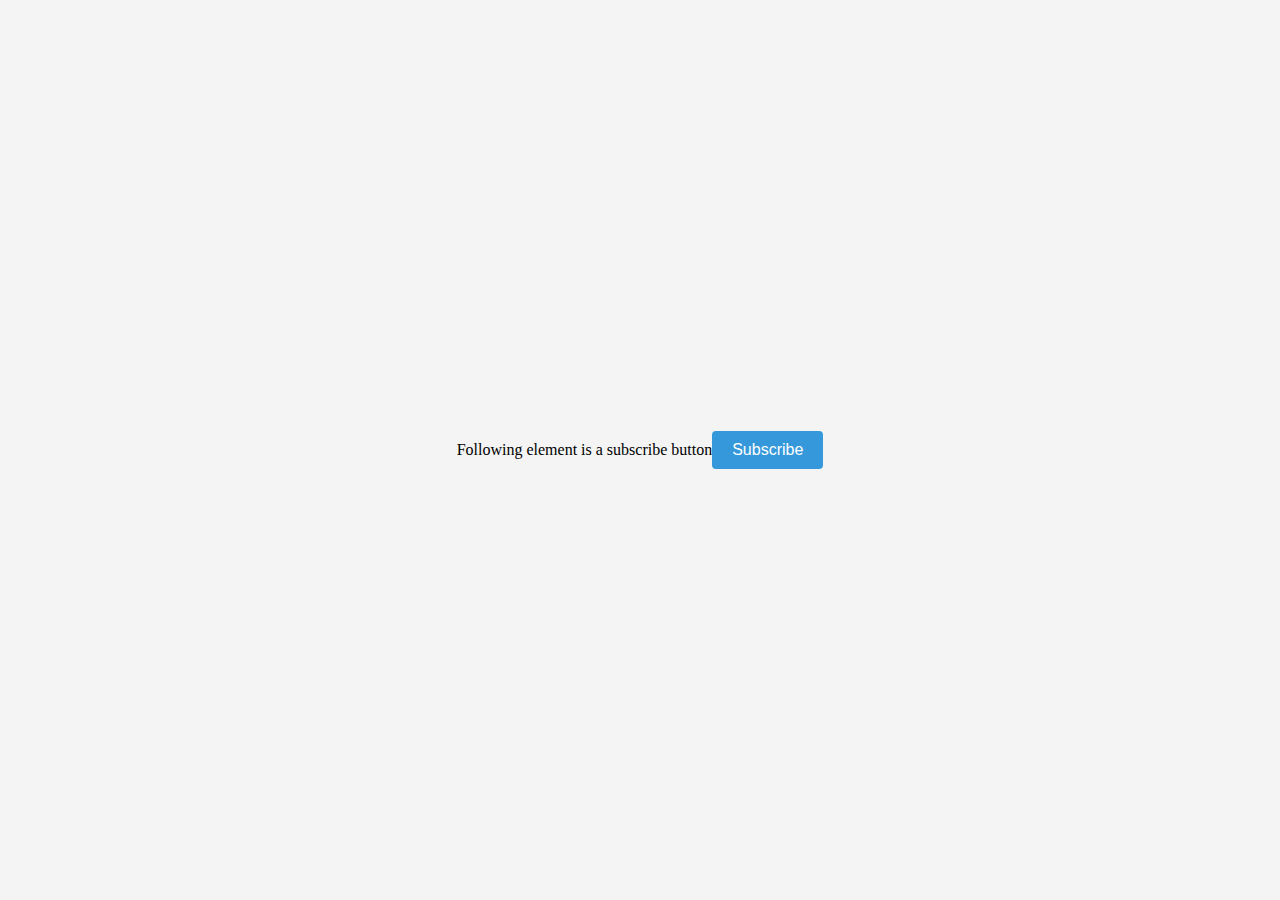
<file: index.html>
<!DOCTYPE html>
<!--[if lt IE 7]>      <html class="no-js lt-ie9 lt-ie8 lt-ie7"> <![endif]-->
<!--[if IE 7]>         <html class="no-js lt-ie9 lt-ie8"> <![endif]-->
<!--[if IE 8]>         <html class="no-js lt-ie9"> <![endif]-->
<!--[if gt IE 8]>      <html class="no-js"> <!--<![endif]-->
<html>
    <head>
        <meta charset="utf-8">
        <meta http-equiv="X-UA-Compatible" content="IE=edge">
        <title>index page</title>
        <meta name="description" content="">
        <meta name="viewport" content="width=device-width, initial-scale=1">
        <link rel="stylesheet" href="style.css">
    </head>
    <body>
        <p>Following element is a subscribe button </p>
        <button id="subscribe-button" onclick=changeSusbcribeButton()>Subscribe</button>

        <script src="main.js" async defer></script>
    </body>
</html>
</file>
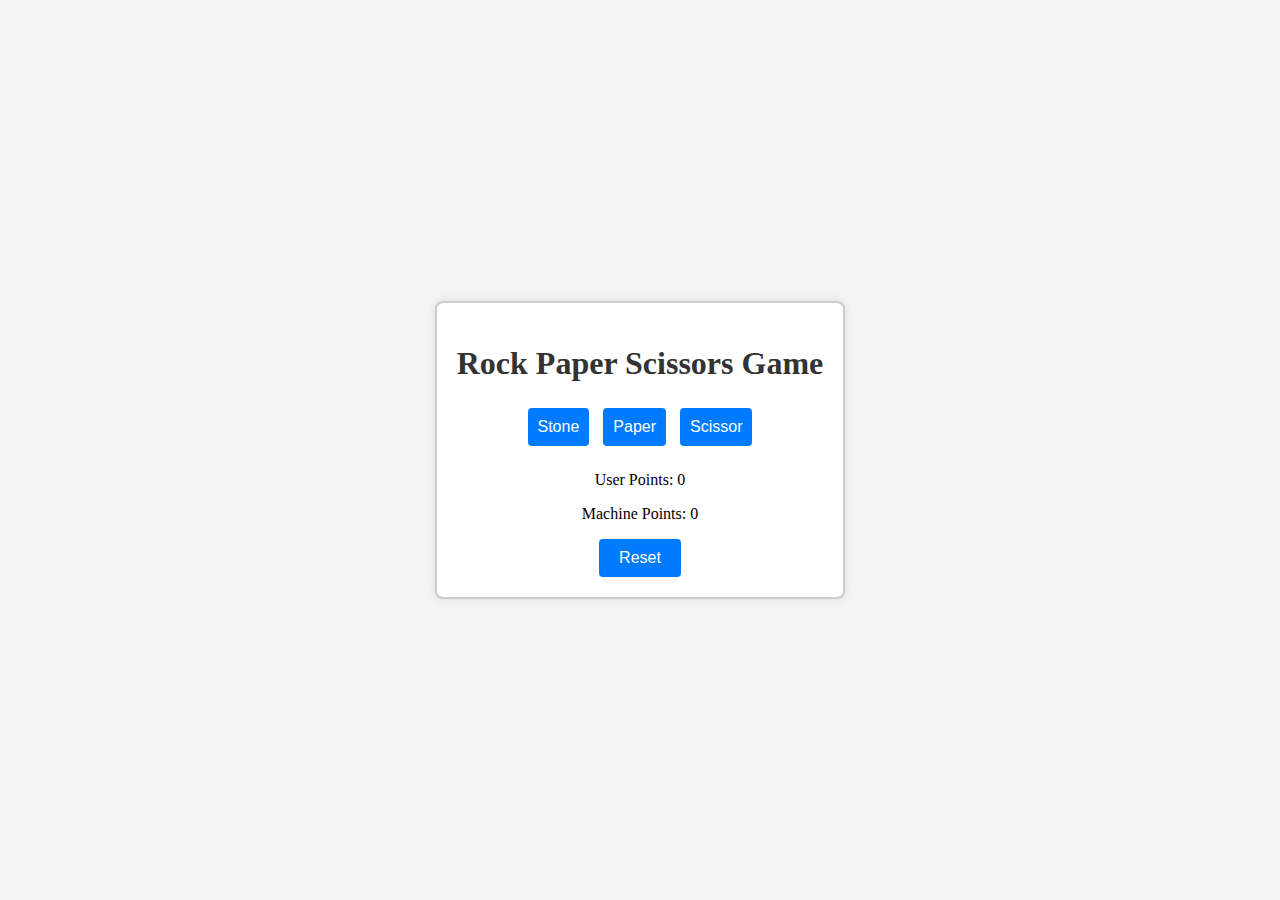
<file: stone-paper.html>
<!DOCTYPE html>
<html lang="en">
<head>
    <meta charset="UTF-8">
    <meta name="viewport" content="width=device-width, initial-scale=1.0">
    <link rel="stylesheet" href="style.css">
    <title>Rock Paper Scissors Game</title>
</head>
<body>

<div class="container">
    <h1>Rock Paper Scissors Game</h1>

    <div class="game-section">
        <div class="selection-buttons">
            <button onclick="makeSelection('Stone')">Stone</button>
            <button onclick="makeSelection('Paper')">Paper</button>
            <button onclick="makeSelection('Scissor')">Scissor</button>
        </div>

        <div class="scores">
            <p>User Points: <span id="userPoint">0</span></p>
            <p>Machine Points: <span id="machinePoint">0</span></p>
        </div>

        <button onclick="resetGame()">Reset</button>
    </div>
</div>

<script src="stonePaper.js"></script>
</body>
</html>
</file>
<file: style.css>
body {
    margin: 0;
    display: flex;
    justify-content: center;
    align-items: center;
    min-height: 100vh;
    background-color: #f4f4f4;
}

.container {
    text-align: center;
    padding: 20px;
    border: 2px solid #ccc;
    border-radius: 8px;
    background-color: #fff;
    box-shadow: 0 0 10px rgba(0, 0, 0, 0.1);
}

h1 {
    color: #333;
}

.game-section {
    margin-top: 20px;
}

.selection-buttons button {
    font-size: 16px;
    margin: 5px;
    padding: 10px;
    cursor: pointer;
}

.scores {
    margin-top: 20px;
}

button {
    font-size: 16px;
    padding: 10px 20px;
    background-color: #007BFF;
    color: #fff;
    border: none;
    border-radius: 4px;
    cursor: pointer;
}

button:hover {
    background-color: #0056b3;
}





#subscribe-button {
    /* Add your default styles for the button here */
    background-color: #3498db; /* Default background color */
    color: #fff; /* Default text color */
    padding: 10px 20px; /* Add padding for better appearance */
    border: none; /* Remove default button border */
    cursor: pointer;
}
</file>
